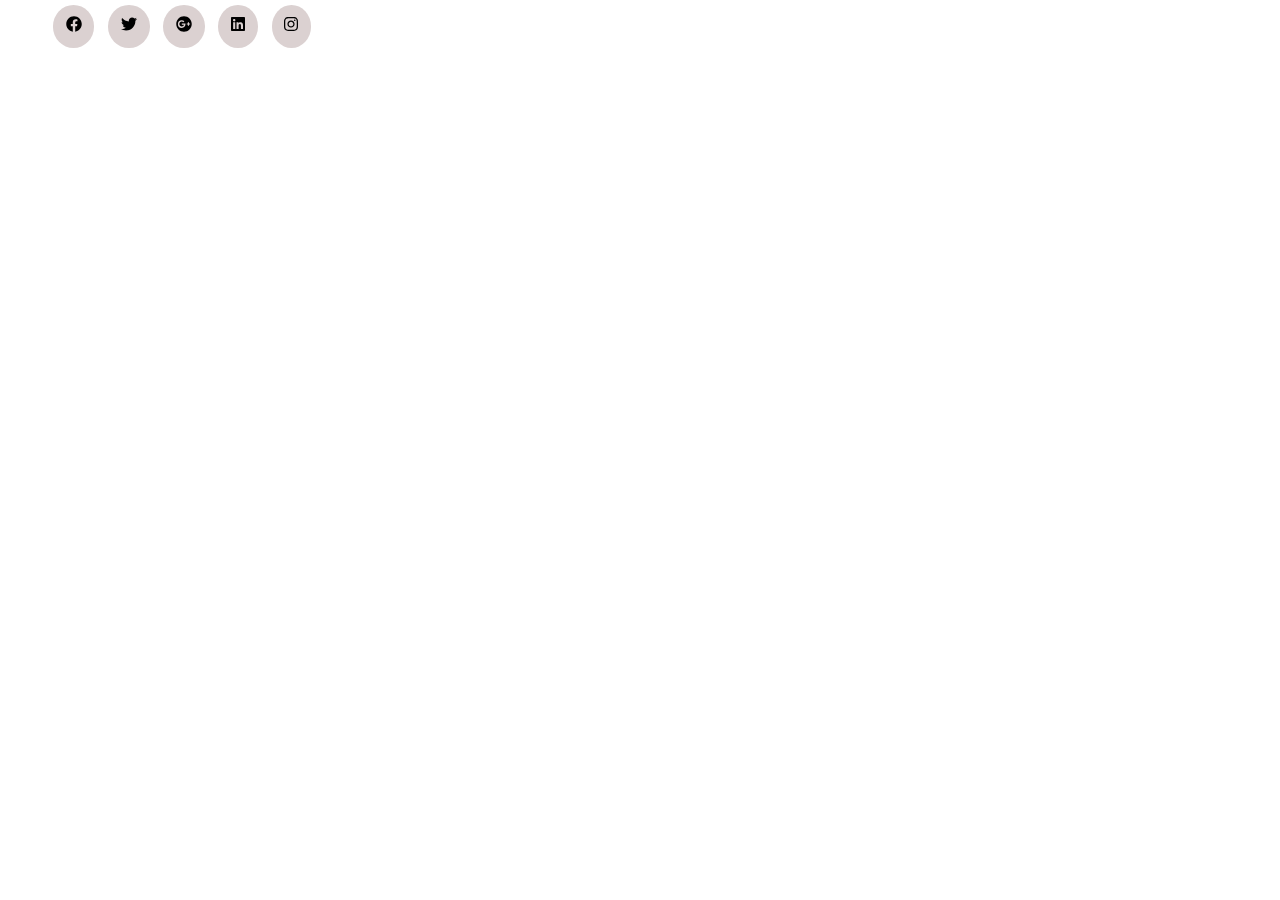
<file: 06_Social_Media_Icons/index.html>
<!DOCTYPE html>
<html>
<head>
    <meta charset="UTF-8">
    <title>Social Media Icons</title>
    <link rel="stylesheet" href="styles.css">
</head>
<body>
    <ul>
        <li><a href=""><i><svg class="svg1" xmlns="http://www.w3.org/2000/svg" height="1em" viewBox="0 0 512 512"><!--! Font Awesome Free 6.4.0 by @fontawesome - https://fontawesome.com License - https://fontawesome.com/license (Commercial License) Copyright 2023 Fonticons, Inc. --><path d="M504 256C504 119 393 8 256 8S8 119 8 256c0 123.78 90.69 226.38 209.25 245V327.69h-63V256h63v-54.64c0-62.15 37-96.48 93.67-96.48 27.14 0 55.52 4.84 55.52 4.84v61h-31.28c-30.8 0-40.41 19.12-40.41 38.73V256h68.78l-11 71.69h-57.78V501C413.31 482.38 504 379.78 504 256z"/></svg></a></li></i>
        <li><a href=""><i><svg class="svg2" xmlns="http://www.w3.org/2000/svg" height="1em" viewBox="0 0 512 512"><!--! Font Awesome Free 6.4.0 by @fontawesome - https://fontawesome.com License - https://fontawesome.com/license (Commercial License) Copyright 2023 Fonticons, Inc. --><path d="M459.37 151.716c.325 4.548.325 9.097.325 13.645 0 138.72-105.583 298.558-298.558 298.558-59.452 0-114.68-17.219-161.137-47.106 8.447.974 16.568 1.299 25.34 1.299 49.055 0 94.213-16.568 130.274-44.832-46.132-.975-84.792-31.188-98.112-72.772 6.498.974 12.995 1.624 19.818 1.624 9.421 0 18.843-1.3 27.614-3.573-48.081-9.747-84.143-51.98-84.143-102.985v-1.299c13.969 7.797 30.214 12.67 47.431 13.319-28.264-18.843-46.781-51.005-46.781-87.391 0-19.492 5.197-37.36 14.294-52.954 51.655 63.675 129.3 105.258 216.365 109.807-1.624-7.797-2.599-15.918-2.599-24.04 0-57.828 46.782-104.934 104.934-104.934 30.213 0 57.502 12.67 76.67 33.137 23.715-4.548 46.456-13.32 66.599-25.34-7.798 24.366-24.366 44.833-46.132 57.827 21.117-2.273 41.584-8.122 60.426-16.243-14.292 20.791-32.161 39.308-52.628 54.253z"/></svg></a></li></i>
        <li><a href=""><i><svg class="svg3" xmlns="http://www.w3.org/2000/svg" height="1em" viewBox="0 0 512 512"><!--! Font Awesome Free 6.4.0 by @fontawesome - https://fontawesome.com License - https://fontawesome.com/license (Commercial License) Copyright 2023 Fonticons, Inc. --><path d="M256,8C119.1,8,8,119.1,8,256S119.1,504,256,504,504,392.9,504,256,392.9,8,256,8ZM185.3,380a124,124,0,0,1,0-248c31.3,0,60.1,11,83,32.3l-33.6,32.6c-13.2-12.9-31.3-19.1-49.4-19.1-42.9,0-77.2,35.5-77.2,78.1S142.3,334,185.3,334c32.6,0,64.9-19.1,70.1-53.3H185.3V238.1H302.2a109.2,109.2,0,0,1,1.9,20.7c0,70.8-47.5,121.2-118.8,121.2ZM415.5,273.8v35.5H380V273.8H344.5V238.3H380V202.8h35.5v35.5h35.2v35.5Z"/></svg></a></li></i>
        <li><a href=""><i><svg class="svg4" xmlns="http://www.w3.org/2000/svg" height="1em" viewBox="0 0 448 512"><!--! Font Awesome Free 6.4.0 by @fontawesome - https://fontawesome.com License - https://fontawesome.com/license (Commercial License) Copyright 2023 Fonticons, Inc. --><path d="M416 32H31.9C14.3 32 0 46.5 0 64.3v383.4C0 465.5 14.3 480 31.9 480H416c17.6 0 32-14.5 32-32.3V64.3c0-17.8-14.4-32.3-32-32.3zM135.4 416H69V202.2h66.5V416zm-33.2-243c-21.3 0-38.5-17.3-38.5-38.5S80.9 96 102.2 96c21.2 0 38.5 17.3 38.5 38.5 0 21.3-17.2 38.5-38.5 38.5zm282.1 243h-66.4V312c0-24.8-.5-56.7-34.5-56.7-34.6 0-39.9 27-39.9 54.9V416h-66.4V202.2h63.7v29.2h.9c8.9-16.8 30.6-34.5 62.9-34.5 67.2 0 79.7 44.3 79.7 101.9V416z"/></svg></a></li></i>
        <li><a href=""><i><svg class="svg5" xmlns="http://www.w3.org/2000/svg" height="1em" viewBox="0 0 448 512"><!--! Font Awesome Free 6.4.0 by @fontawesome - https://fontawesome.com License - https://fontawesome.com/license (Commercial License) Copyright 2023 Fonticons, Inc. --><path d="M224.1 141c-63.6 0-114.9 51.3-114.9 114.9s51.3 114.9 114.9 114.9S339 319.5 339 255.9 287.7 141 224.1 141zm0 189.6c-41.1 0-74.7-33.5-74.7-74.7s33.5-74.7 74.7-74.7 74.7 33.5 74.7 74.7-33.6 74.7-74.7 74.7zm146.4-194.3c0 14.9-12 26.8-26.8 26.8-14.9 0-26.8-12-26.8-26.8s12-26.8 26.8-26.8 26.8 12 26.8 26.8zm76.1 27.2c-1.7-35.9-9.9-67.7-36.2-93.9-26.2-26.2-58-34.4-93.9-36.2-37-2.1-147.9-2.1-184.9 0-35.8 1.7-67.6 9.9-93.9 36.1s-34.4 58-36.2 93.9c-2.1 37-2.1 147.9 0 184.9 1.7 35.9 9.9 67.7 36.2 93.9s58 34.4 93.9 36.2c37 2.1 147.9 2.1 184.9 0 35.9-1.7 67.7-9.9 93.9-36.2 26.2-26.2 34.4-58 36.2-93.9 2.1-37 2.1-147.8 0-184.8zM398.8 388c-7.8 19.6-22.9 34.7-42.6 42.6-29.5 11.7-99.5 9-132.1 9s-102.7 2.6-132.1-9c-19.6-7.8-34.7-22.9-42.6-42.6-11.7-29.5-9-99.5-9-132.1s-2.6-102.7 9-132.1c7.8-19.6 22.9-34.7 42.6-42.6 29.5-11.7 99.5-9 132.1-9s102.7-2.6 132.1 9c19.6 7.8 34.7 22.9 42.6 42.6 11.7 29.5 9 99.5 9 132.1s2.7 102.7-9 132.1z"/></svg></a></li></i>

    </ul>
</body>
</html>
</file>
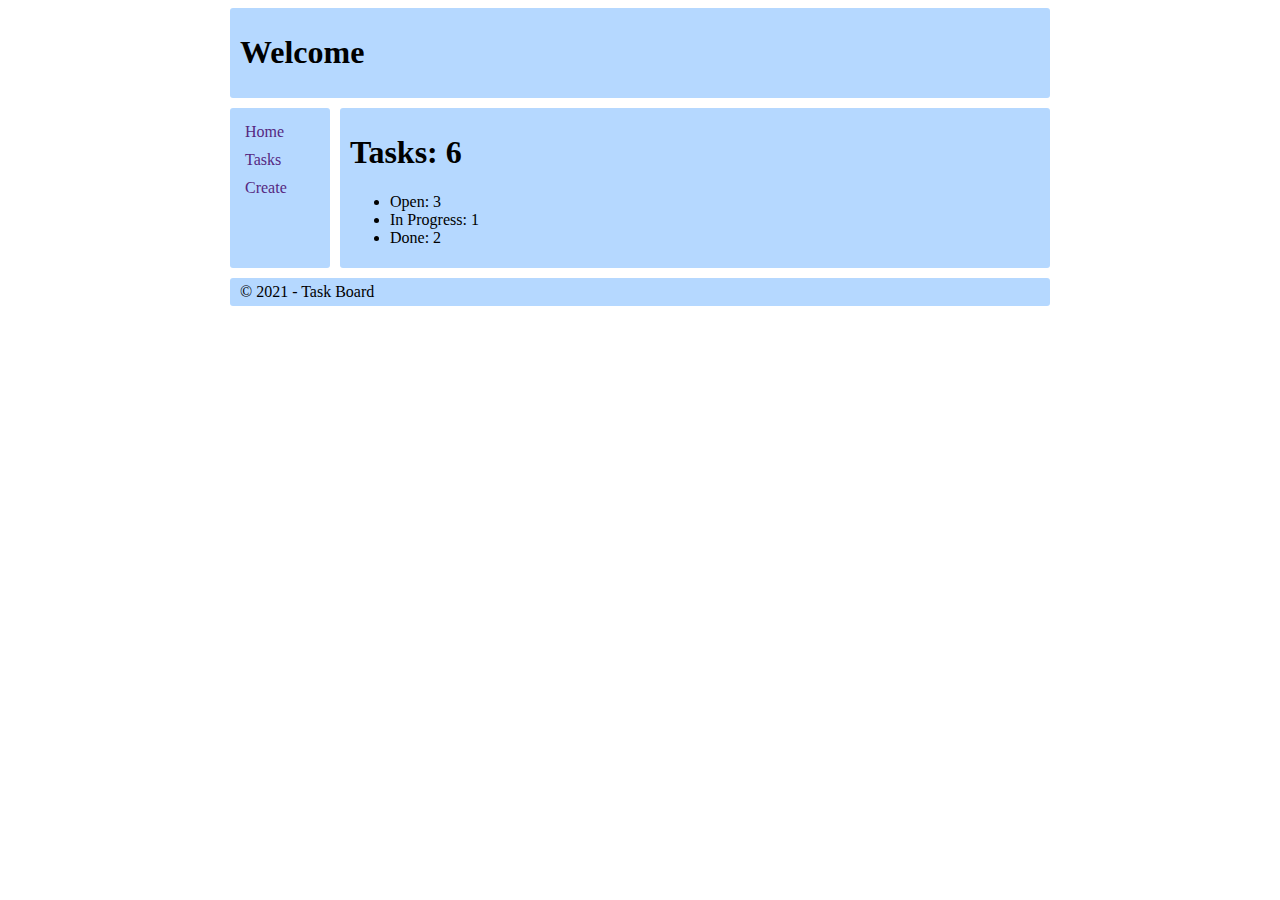
<file: 01_Simple-Site-Layout/simple-site-layout.html>
<!DOCTYPE html>
<html>

<head>
    <meta charset="UTF-8">
    <title>Simple Site Layout</title>
    <link rel="stylesheet" href="styles.css">
</head>

<body>
    <header>
        <h1>Welcome</h1>
    </header>
    <aside>
        <ul>
            <li><a href="">Home</a></li>
            <li><a href="">Tasks</a></li>
            <li><a href="">Create</a></li>
        </ul>
    </aside>
    <main>
        <h1>Tasks: 6</h1>
        <ul>
            <li><a href="">Open: 3</a></li>
            <li><a href="">In Progress: 1</a></li>
            <li><a href="">Done: 2</a></li>
        </ul>
    </main>

    <footer>
        <div>&copy 2021 - Task Board</div>
    </footer>
</body>

</html>
</file>
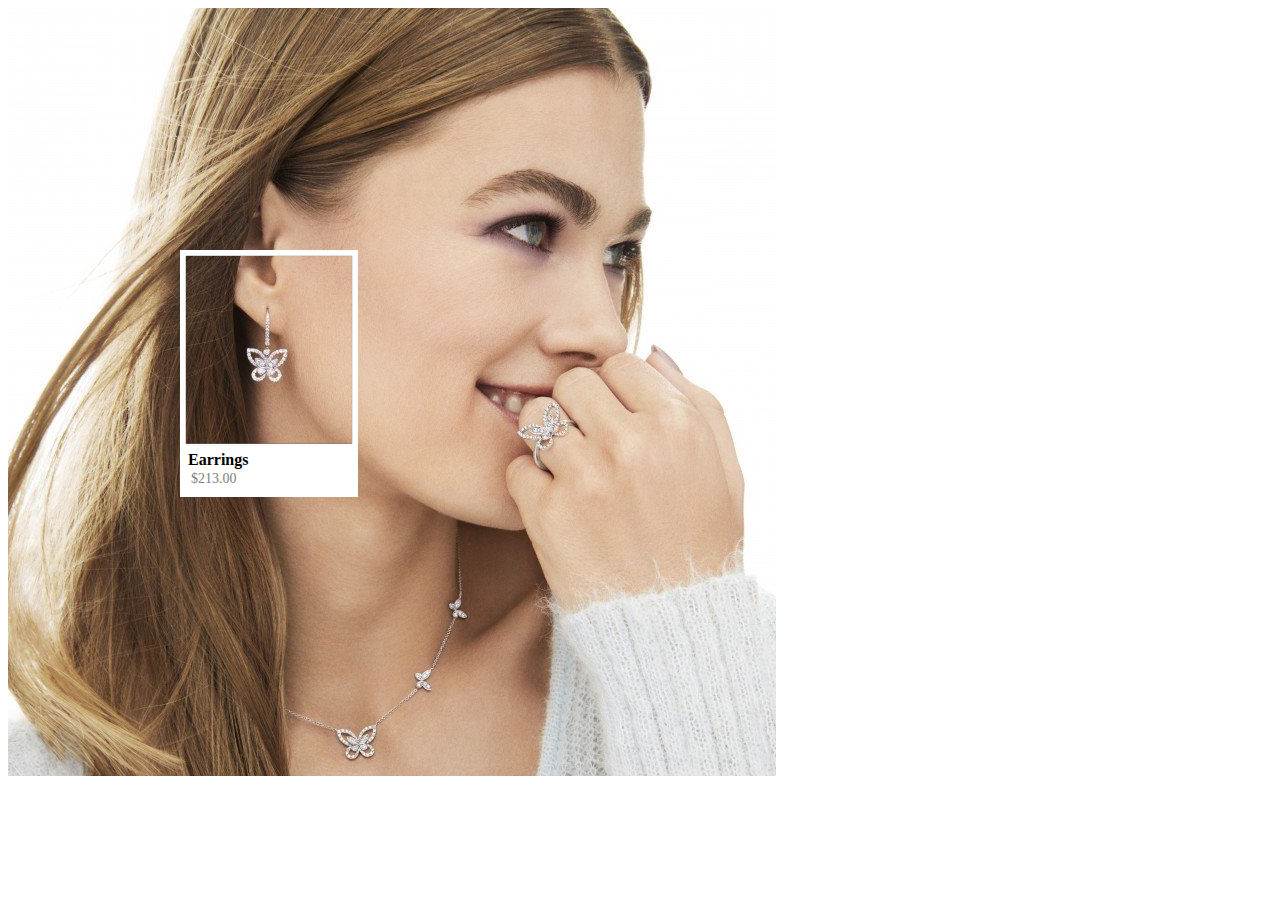
<file: 08_Jewellery-Website/jewellery-website.html>
<!DOCTYPE html>
<html>

<head>
    <title>Jewellery Website</title>
    <link rel="stylesheet" href="styles.css">
</head>

<body>
    <main>
        <img src="model.jpg" alt="">
        <section>
            <img class="frame" src="frame.png" alt="">
            <div>
                <h3>Earrings</h3>
                <span>$213.00</span>
            </div>
        </section>
    </main>
</body>

</html>
</file>
<file: 06_Social_Media_Icons/styles.css>
* {
    box-sizing: border-box;
}

ul {
    list-style: none;
}

li {
    display: inline-block;
}

a {
    border-radius: 50%;
    background-color: rgb(219, 209, 209);
    padding: 0.8rem;
    margin: 0.3rem;
}

.svg1:hover {
    fill: rgb(52, 103, 133);
}

.svg2:hover {
    fill: rgb(87, 169, 216);
}

.svg3:hover {
    fill: rgb(240, 63, 71);
}

.svg4:hover {
    fill: rgb(77, 125, 153);
}


.svg5:hover {
    fill: rgb(156, 170, 179);
}
</file>
<file: 01_Simple-Site-Layout/styles.css>
header, aside, main, footer {
    border-radius: 3px;
    background-color: rgb(181, 216, 255);
    padding: 5px 10px;
}

header h1 {
    display: inline-block;
    vertical-align: middle;
}

aside ul {
    list-style-type: none;
    margin: 0px;
    padding: 5px;
}

aside ul li a {
    display: block;
    padding: 5px 0px;
    color: rgb(86, 40, 129);
    text-decoration: none;
}

main ul li a {
    color: black;
    text-decoration: none;
}

header {
    width: 50rem;
    grid-area: header;
}

aside {
    grid-area: aside;
}

main {
    grid-area: main;
}

footer {
    grid-area: footer;
}

body {
    display: grid;
    grid-template-columns: 100px auto;
    grid-template-areas: 
    "header header"
     "aside main"
     "footer footer";
     gap: 10px;
     justify-content: center;
     
}
</file>
<file: 08_Jewellery-Website/styles.css>
section {
    position: absolute;
    top: 250px;
    left: 180px;
}

h3 {
    font-size: 16px;
    margin: 0px;
}

body > main section div span {
    padding-left: 3px;
    color: gray;
    font-size: 14px;
}

div {
    position: relative;
    bottom: 50px;
    left: 8px;
}
</file>
